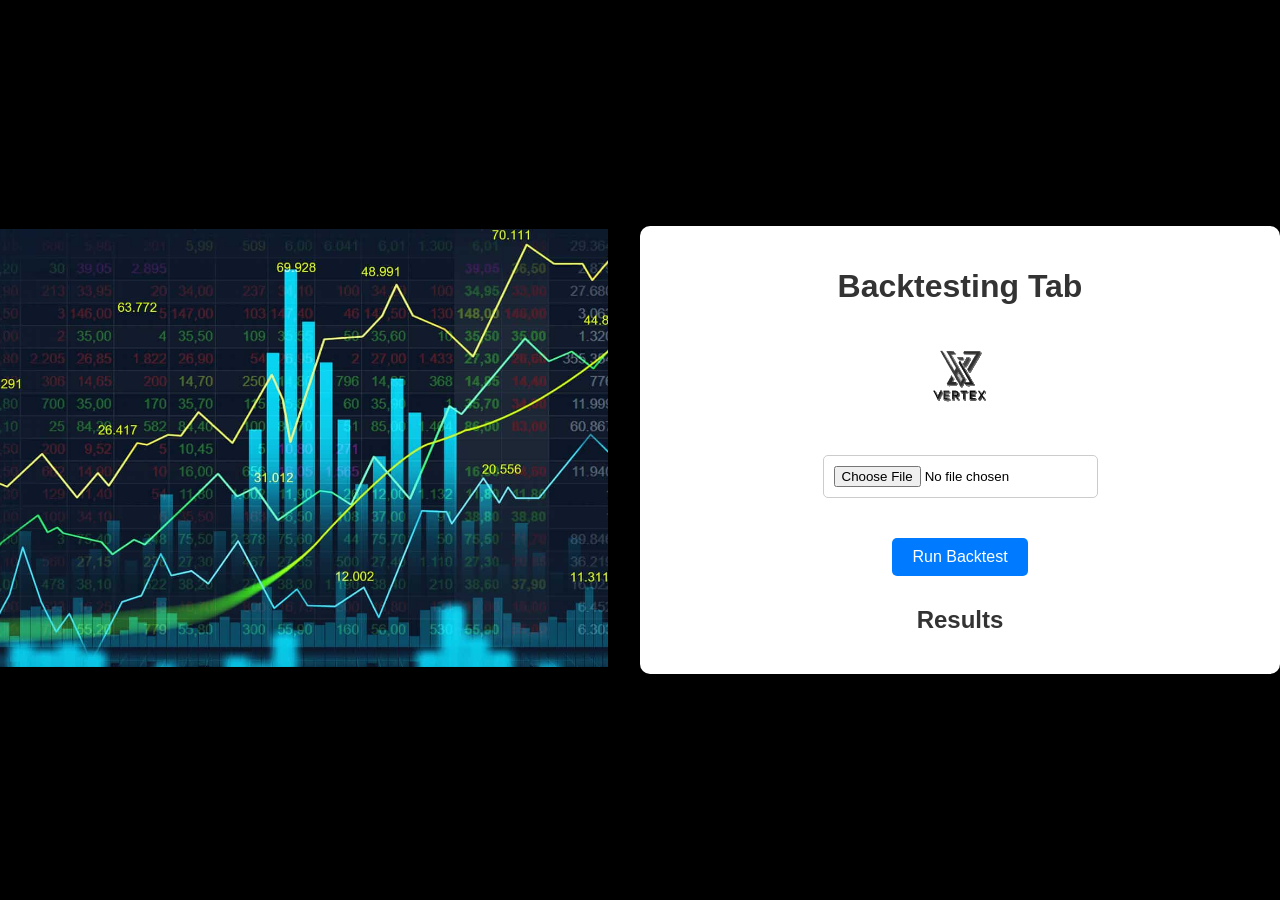
<file: backtesting.html>
<!DOCTYPE html>
<html lang="en">
<head>
    <meta charset="UTF-8">
    <meta name="viewport" content="width=device-width, initial-scale=1.0">
    <title>Backtesting Tab</title>
    <link rel="stylesheet" href="/back_testing.css">
</head>
<body>
    <div class="main" style="width: 70%;">

        <div class="left">
            <!-- <img src="patternImg.0edf5760.svg" alt=""> -->
            <img style="height:438px ;
            width: 100%;
            object-fit : cover;"
                src="/backtesting.jpg">

            </div>


        </div>
     

    <div class="container">
        <h1>Backtesting Tab</h1>
        <header>
            <img src="/logo.svg" alt="Logo" class="logo">
        </header>
        <input type="file" id="csvFileInput" accept=".csv">
        <button onclick="runBacktest()">Run Backtest</button>
        <div id="results">
            <h2>Results</h2>
            <p id="profit"></p>
            <p id="sharpeRatio"></p>
        </div>
    </div>
    <script src="/backtesting.jpg"></script>
</body>
</html>
</file>
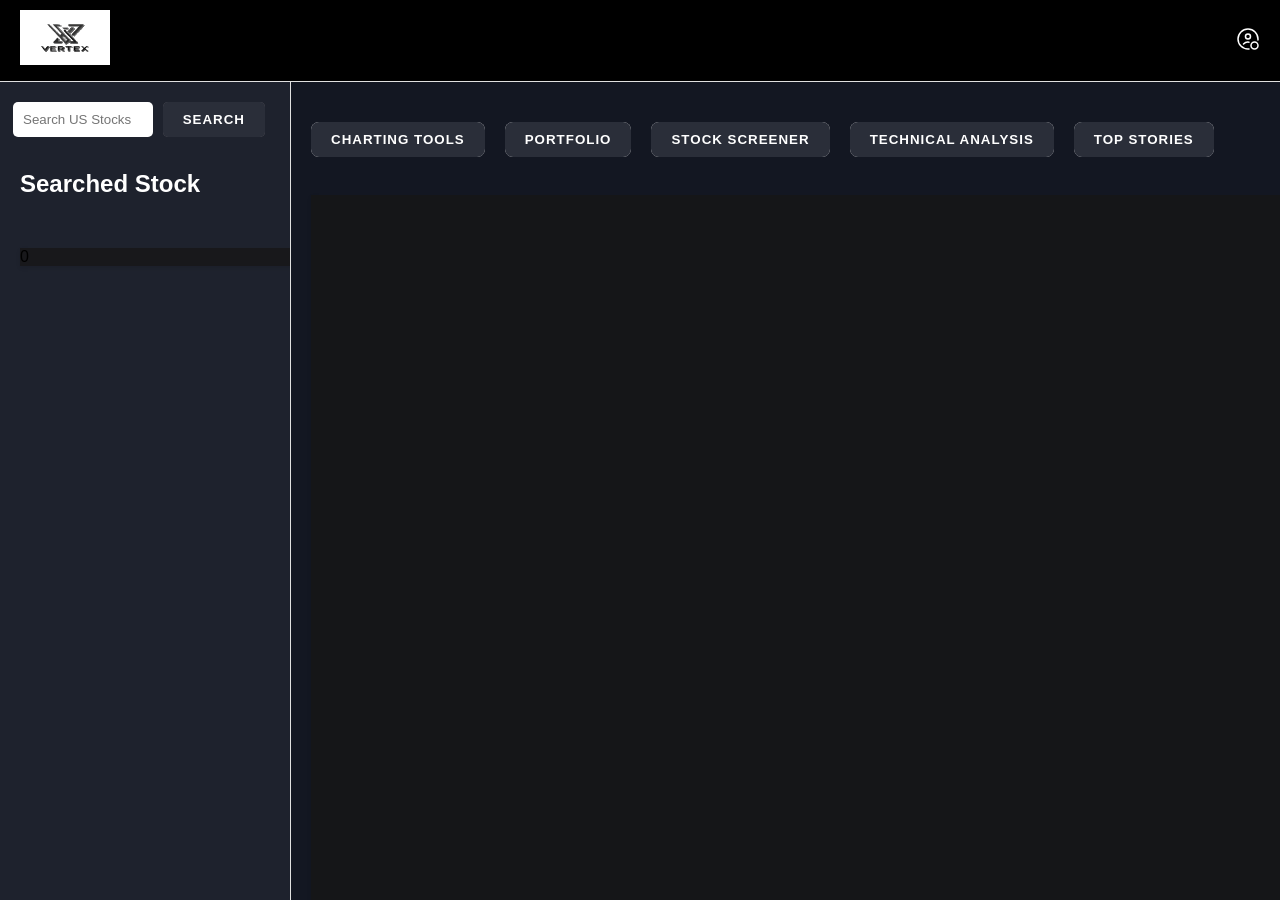
<file: news.html>
<!DOCTYPE html>
<html lang="en">

<head>
    <meta charset="UTF-8">
    <meta name="viewport" content="width=device-width, initial-scale=1.0">
    <title>Vertex: Top Stories</title>
    <link rel="stylesheet" href="/loggedin.css">
</head>

<body>
    <header>

        <div class="logo"><img src="/logo.svg" style="width: 90px; height: 55px;" alt=""></div>
        <a style="text-decoration: none; color:black" href="/dashboard">
            <div class="user-info">
                <svg xmlns="http://www.w3.org/2000/svg" viewBox="0 0 24 24" fill="black" width="24" height="24"
                    color="#ffffff" fill="none">
                    <path
                        d="M13 21.9506C12.6711 21.9833 12.3375 22 12 22C6.47715 22 2 17.5228 2 12C2 6.47715 6.47715 2 12 2C17.5228 2 22 6.47715 22 12C22 12.3375 21.9833 12.6711 21.9506 13"
                        stroke="currentColor" stroke-width="1.5" stroke-linecap="round" />
                    <path
                        d="M7.5 17C8.90247 15.5311 11.0212 14.9041 13 15.1941M14.4951 9.5C14.4951 10.8807 13.3742 12 11.9915 12C10.6089 12 9.48797 10.8807 9.48797 9.5C9.48797 8.11929 10.6089 7 11.9915 7C13.3742 7 14.4951 8.11929 14.4951 9.5Z"
                        stroke="currentColor" stroke-width="1.5" stroke-linecap="round" />
                    <circle cx="18.5" cy="18.5" r="3.5" stroke="currentColor" stroke-width="1.5" />
                </svg>


        </a>
        </div>

    </header>

    <div class="main-container">
        <aside>
            <div class="search-bar">
                <input type="text" id="searchInput" placeholder="Search US Stocks">
                <button class="tab-btn" onclick="search()">Search</button>
            </div>
            <div class="stock-list">
                <h2>Searched Stock</h2>
                <ul id="stockList"></ul>
            </div>
            <div>
                <!-- TradingView Widget BEGIN -->
                <div class="tradingview-widget-container">
                    <div class="tradingview-widget-container__widget"></div>
                    0
                    <script type="text/javascript"
                        src="https://s3.tradingview.com/external-embedding/embed-widget-events.js" async>
                            {
                                "colorTheme": "dark",
                                    "isTransparent": false,
                                        "width": "250",
                                "height": "550",
                                    "locale": "en",
                                        "importanceFilter": "-1,0,1",
                                            "countryFilter": "ar,au,br,ca,cn,fr,de,in,id,it,jp,kr,mx,ru,sa,za,tr,gb,us,eu"
                            }
                        </script>
                </div>
                <!-- TradingView Widget END -->
            </div>
        </aside>
        <main>
            <div class="tabs">
                <button class="tab-btn" onclick="location.href='/chartingtools.html'">Charting Tools</button>
                <button class="tab-btn" onclick="location.href='/portfolio.html'">Portfolio</button>
                <button class="tab-btn" onclick="location.href='/stockscreener.html'">Stock Screener</button>
                <button class="tab-btn" onclick="location.href='/technicalanalysis.html'">Technical Analysis</button>
                <button class="tab-btn" onclick="location.href='/news.html'">Top Stories</button>
            </div>


            <div style="height: 599px; margin-top: 38px; margin-left: 0px;;">
                <!-- TradingView Widget BEGIN -->
                <div class="tradingview-widget-container">
                    <div class="tradingview-widget-container__widget"></div>
                    <script type="text/javascript"
                        src="https://s3.tradingview.com/external-embedding/embed-widget-timeline.js" async>
                            {
                                "feedMode": "all_symbols",
                                    "isTransparent": false,
                                        "displayMode": "regular",
                                            "width": "1200",
                                                "height": "550",
                                                    "colorTheme": "dark",
                                                        "locale": "en"
                            }
                        </script>
                </div>
                <!-- TradingView Widget END -->
        </main>

    </div>

   
</body>

</html>
</file>
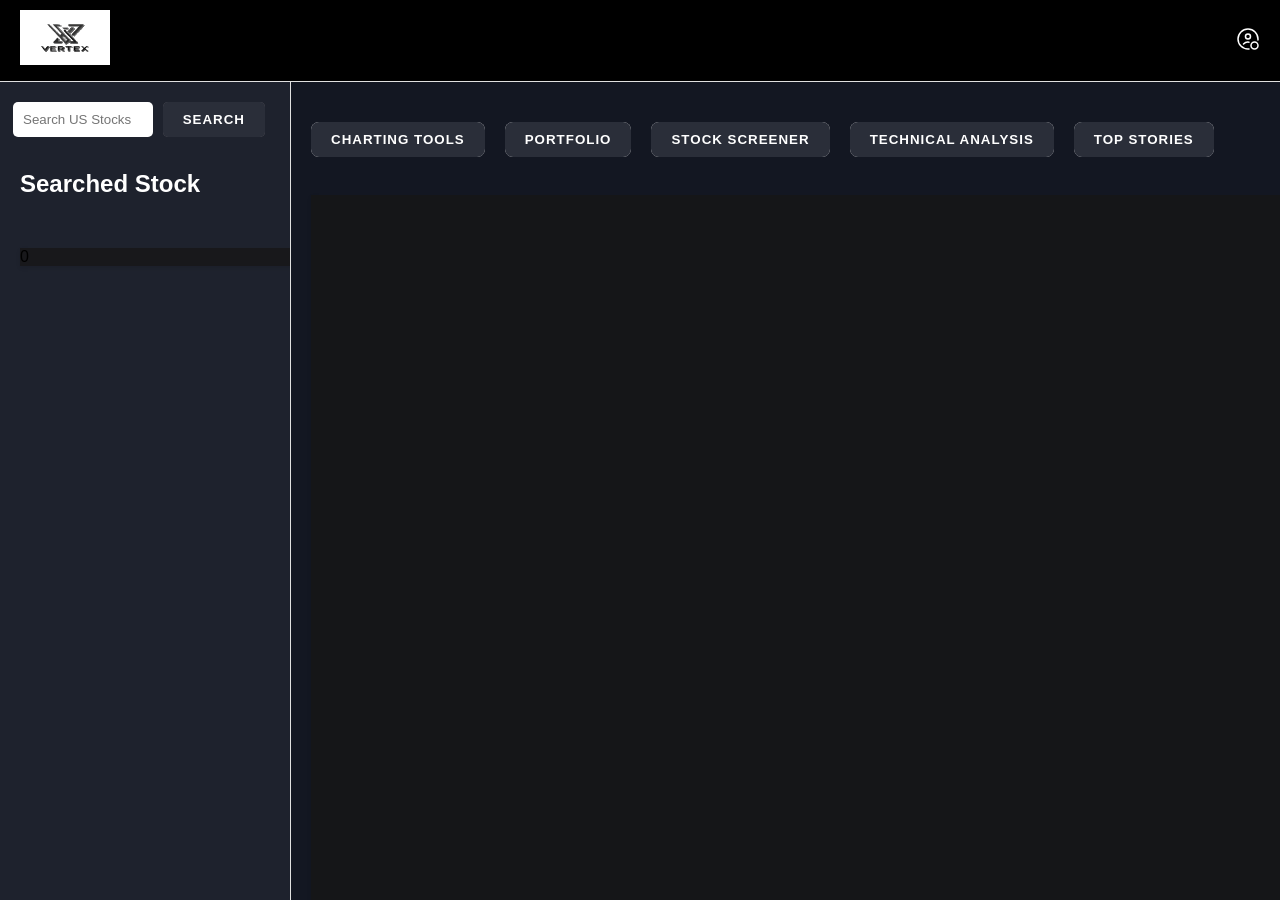
<file: stockscreener.html>
<!DOCTYPE html>
<html lang="en">

<head>
    <meta charset="UTF-8">
    <meta name="viewport" content="width=device-width, initial-scale=1.0">
    <title>Vertex: Stock Details</title>
    <link rel="stylesheet" href="/loggedin.css">
</head>

<body>
    <header>

        <div class="logo"><img src="logo.svg" style="width: 90px; height: 55px;" alt=""></div>
        <a style="text-decoration: none; color:black" href="/dashboard">
            <div class="user-info">
                <svg xmlns="http://www.w3.org/2000/svg" viewBox="0 0 24 24" fill="black" width="24" height="24"
                    color="#ffffff" fill="none">
                    <path
                        d="M13 21.9506C12.6711 21.9833 12.3375 22 12 22C6.47715 22 2 17.5228 2 12C2 6.47715 6.47715 2 12 2C17.5228 2 22 6.47715 22 12C22 12.3375 21.9833 12.6711 21.9506 13"
                        stroke="currentColor" stroke-width="1.5" stroke-linecap="round" />
                    <path
                        d="M7.5 17C8.90247 15.5311 11.0212 14.9041 13 15.1941M14.4951 9.5C14.4951 10.8807 13.3742 12 11.9915 12C10.6089 12 9.48797 10.8807 9.48797 9.5C9.48797 8.11929 10.6089 7 11.9915 7C13.3742 7 14.4951 8.11929 14.4951 9.5Z"
                        stroke="currentColor" stroke-width="1.5" stroke-linecap="round" />
                    <circle cx="18.5" cy="18.5" r="3.5" stroke="currentColor" stroke-width="1.5" />
                </svg>


        </a>
        </div>

    </header>

    <div class="main-container">
        <aside>
            <div class="search-bar">
                <input type="text" id="searchInput" placeholder="Search US Stocks">
                <button class="tab-btn" onclick="search()">Search</button>
            </div>
            <div class="stock-list">
                <h2>Searched Stock</h2>
                <ul id="stockList"></ul>
            </div>
            <div>
                <!-- TradingView Widget BEGIN -->
                <div class="tradingview-widget-container">
                    <div class="tradingview-widget-container__widget"></div>
                    0
                    <script type="text/javascript"
                        src="https://s3.tradingview.com/external-embedding/embed-widget-events.js" async>
                            {
                                "colorTheme": "dark",
                                    "isTransparent": false,
                                        "width": "250",
                                "height": "550",
                                    "locale": "en",
                                        "importanceFilter": "-1,0,1",
                                            "countryFilter": "ar,au,br,ca,cn,fr,de,in,id,it,jp,kr,mx,ru,sa,za,tr,gb,us,eu"
                            }
                        </script>
                </div>
                <!-- TradingView Widget END -->
            </div>
        </aside>
        <main>
            <div class="tabs">
                <button class="tab-btn" onclick="location.href='/chartingtools.html'">Charting Tools</button>
                <button class="tab-btn" onclick="location.href='/portfolio.html'">Portfolio</button>
                <button class="tab-btn" onclick="location.href='/stockscreener.html'">Stock Screener</button>
                <button class="tab-btn" onclick="location.href='/technicalanalysis.html'">Technical Analysis</button>
                <button class="tab-btn" onclick="location.href='/news.html'">Top Stories</button>
            </div>

            <div style="height: 599px; margin-top: 38px;">
                <!-- TradingView Widget BEGIN -->
                <div class="tradingview-widget-container">
                    <div class="tradingview-widget-container__widget"></div>
                    
                    <script type="text/javascript"
                        src="https://s3.tradingview.com/external-embedding/embed-widget-screener.js" async>
                            {
                                "width": "100%",
                                    "height": 550,
                                        "defaultColumn": "overview",
                                            "defaultScreen": "general",
                                                "market": "america",
                                                    "showToolbar": true,
                                                        "colorTheme": "dark",
                                                            "locale": "en"
                            }
                        </script>
                </div>
            </div>
        </main>
        </main>
        </main>
        <!-- TradingView Widget END -->
        </main>

    </div>

    <script src=""></script>
</body>

</html>
</file>
<file: back_testing.css>
body {
    font-family: Arial, sans-serif;
    background-color: #000000;
    margin: 0;
    padding: 0;
    display: flex;
    justify-content: center;
    align-items: center;
    height: 100vh;
}

.container {
    max-width: 600px;
    width: 100%;
    padding: 20px;
    background-color: #fff;
    box-shadow: 0 4px 8px rgba(0, 0, 0, 0.1);
    border-radius: 10px;
    text-align: center;
}
header {
    display: flex;
    flex-direction: column;
    align-items: center;
    margin-bottom: 20px;
}

.logo {
    width: 100px;
    height: auto;
    margin-bottom: 10px;
}


.main{
    display: flex;
    margin-right: 2rem;
    width: 60%;
    max-width: 100%;
    gap:0px;
    
}




h1 {
    color: #333;
    margin-bottom: 20px;
}

input[type="file"] {
    display: block;
    margin: 20px auto;
    padding: 10px;
    border: 1px solid #ccc;
    border-radius: 5px;
}

textarea {
    width: 100%;
    height: 150px;
    margin-top: 10px;
    padding: 10px;
    font-size: 16px;
    border: 1px solid #ccc;
    border-radius: 5px;
    resize: none;
}

button {
    margin-top: 20px;
    padding: 10px 20px;
    font-size: 16px;
    color: #fff;
    background-color: #007bff;
    border: none;
    border-radius: 5px;
    cursor: pointer;
    transition: background-color 0.3s;
}

button:hover {
    background-color: #0056b3;
}

#results {
    margin-top: 30px;
}

#results h2 {
    color: #333;
}

#results p {
    font-size: 18px;
    color: #555;
}
</file>
<file: loggedin.css>
body {
  font-family: 'Roboto', sans-serif;
  margin: 0;
  padding: 0;
  display: flex;
  flex-direction: column;
  height: 100vh;
}



header {
  display: flex;
  justify-content: space-between;
  align-items: center;
  background-color: #000000;
  padding: 10px 20px;
  border-bottom: 3px solid #000000;
}


.logo {
  font-size: 1.5em;
  font-weight: bold;
}

.user-info {
  display: flex;
  align-items: center;
  gap: 9px;
}

.user-info span {
  margin-right: 20px;
}

.actions .buy-btn,
.actions .sell-btn {
  padding: 10px 20px;
  margin: 0 5px;
  border: none;
  cursor: pointer;
}

.buy-btn {
  background-color: #4CAF50;
  color: white;
}

.sell-btn {
  background-color: #F44336;
  color: white;
}

.main-container {
  display: flex;
  flex: 1;
}

aside {
  width: 250px;
  background-color: #1e222d;
  padding: 20px;
  border-right: 1px solid #e0e0e0;
  overflow-y: auto;
}

.stock-list {
  font-size: 20px;
  text-transform: capitalize;
  color: #44475b;
  background-color: 4b4242;
  padding-bottom: 30px;

}

.stock-list:hover {
  transform: translateY(-5px);
  box-shadow: 0 4px 15px rgba(0, 0, 0, 0.2);
}

.stock-list h2 {
  margin: 0 0 10px;
  color: #fff;
  font-size: 1.2em;
}

.stock-list {
  padding-top: 33px;
}

.stock-list ul {

  list-style-type: none;
  padding: 0;
}

.stock-list li {
  margin: 5px 0;
  padding: 10px;
  background-color: #000000;
  border-radius: 5px;
}


.Search-stock {
  display: flex;
  background-color: #332828;
  /* Removed padding property */
  box-shadow: 0 2px 5px rgba(130, 120, 120, 0.1);
  color: rgb(125, 117, 117);
  /* Added overflow-x: hidden to hide scrollbar */
  overflow-x: hidden;
}


.search-bar {
  /* Use flexbox for responsive sizing */
  flex: 1;
  /* Example: Adjust based on content */
  display: flex;
  align-items: center;
}


.search-bar input {
  padding: 10px;
  width: 0px;
  margin-right: 10px;
  margin-left: -7px;
  border: none;
  border-radius: 5px;
  /* Adjust width based on content and other elements */
  flex: 1;
  /* Example: Adjust based on content */
}


.search-bar {
  display: flex;
  align-items: center;
}

.search-bar button {
  padding: 10px 20px;
  background-color: #615e65;
  border: none;
  border-radius: 5px;
  color: white;
  cursor: pointer;
}

.watchlist h2 {
  font-size: 1.2em;
  margin-bottom: 10px;
}

.watchlist ul {
  list-style-type: none;
  padding: 0;
}

.watchlist li {
  padding: 10px 0;
  border-bottom: 1px solid #e0e0e0;
  cursor: pointer;
}

.watchlist li:hover {
  background-color: #e0e0e0;
}

main {
  flex: 1;
  padding: 20px;
  display: flex;
  flex-direction: column;
  background-color: #131722;
  color:white;
  overflow-y: auto;
}

.stock-info {
  display: flex;
  align-items: baseline;
  justify-content: space-between;
}

.stock-info h1 {
  font-size: 2em;
  margin-right: 10px;
}

.stock-info .price {
  font-size: 1.5em;
  color: green;
}

.stock-info .change {
  font-size: 1em;
  color: green;
}

.tabs {
  display: flex;
  flex-wrap: wrap;
  justify-content: start;
  margin-top: 20px;
  gap: 15px;
}

.tab-btn {
  padding: 12px 24px;
  border: none;
  outline: none;
  color: #FFF;
  background-color: #2a2e39;
  cursor: pointer;
  position: relative;
  z-index: 1;
  border-radius: 8px;
  font-weight: 600;
  text-transform: uppercase;
  letter-spacing: 1px;
  overflow: hidden;
  transition: all 0.3s ease;
}

.tab-btn::before {
  content: "";
  position: absolute;
  top: 0;
  left: 0;
  width: 100%;
  height: 100%;
  background: linear-gradient(45deg, #FF0000, #FF7300, #FFFB00, #48FF00, #00FFD5, #002BFF, #FF00C8, #FF0000);
  background-size: 400%;
  z-index: -1;
  filter: blur(5px);
  opacity: 0;
  transition: opacity 0.3s ease-in-out;
}

.tab-btn::after {
  content: "";
  position: absolute;
  background: #2a2e39;
  left: 0;
  top: 0;
  width: 100%;
  height: 100%;
  z-index: -2;
  transition: all 0.3s ease;
}

.tab-btn:hover::before {
  opacity: 1;
}

.tab-btn:hover::after {
  background: transparent;
  opacity: 0;
}

.tab-btn:hover {
  color: #ffffff;
  box-shadow: 0 5px 15px rgba(0, 0, 0, 0.3);
  transform: translateY(-2px);
}

.tab-btn:active {
  transform: scale(0.95);
}

@keyframes glowing {
  0% { background-position: 0 0; }
  50% { background-position: 400% 0; }
  100% { background-position: 0 0; }
}

.tab-btn:hover {
  animation: glowing 20s linear infinite;
}

/* Responsive design */
@media (max-width: 768px) {
  .tabs {
      flex-direction: column;
  }
  
  .tab-btn {
      width: 100%;
      margin-bottom: 10px;
  }
}
.flex {
  display: flex;
  gap: 50px;
}


.content {
  margin-top: 20px;
  flex: 1;
}

.tab-content {
  display: none;
}


.new-info-nav-img {
  width: 35px;
  border-radius: 5px;
  background-color: #000000;
  box-shadow: rgba(0, 0, 0, 0.05) 0px 0px 0px 1px;
}



.a1_stock>p {
  text-transform: capitalize;
  font-size: 15px;
  color: #a2808c;
}

.a3-index-image {
  display: flex;
  margin-top: 10px;
  gap: 43px;
  justify-content: center;
}

.in-news-div {
  margin-top: 58px;
}

.a-in-news>button {
  border: none;
  background-color: #e5faf5;
  color: #6ed9b6;

  width: 80px;
  height: 30px;
  border-radius: 50px;
}

.a-in-news>h4 {
  margin: 0;
  font-size: 20px;
  text-transform: capitalize;
  color: #44475b;
}

.top-sectors-div {
  margin-top: 80px;
}

.a-top-sec>h4 {
  margin: 0;
  font-size: 20px;
  text-transform: capitalize;
  color: #44475b;
}

.a-top-sec>button {
  border: none;
  background-color: white;
  color: #6ed9b6;
  text-transform: uppercase;
  font-size: 12px;
  width: 80px;
  height: 30px;
  border-radius: 50px;
}

.dashboard {
  display: flex;
  justify-content: space-around;
  margin: 20px 0;
  gap: 34px;
}

.flex{
  margin-top: 9px;
}

.flash-message {
  animation: blinker 1s linear infinite;
  max-height: 141px;
}

.tradingview-widget-container {
  height: 206%;
  width: 75%;
  background-color: rgba(23, 22, 22, 0.781);
  box-shadow: 0 2px 4px rgba(0, 0, 0, 0.1);
}


.ind {
  top: 100%;
  position: sticky;
}


.indices-section-widget{
  margin-top: 300px;

}







body {
  font-family: 'Roboto', sans-serif;
  margin: 0;
  padding: 0;
  display: flex;
  flex-direction: column;
  height: 100vh;
}

header {
  display: flex;
  justify-content: space-between;
  align-items: center;
  background-color: #000000;
  padding: 10px 20px;
  border-bottom: 1px solid #e0e0e0;
}

.logo {
  font-size: 1.5em;
  font-weight: bold;
}

.user-info {
  display: flex;
  align-items: center;
  gap:9px;
}

.user-info span {
  margin-right: 20px;
}

.actions .buy-btn, .actions .sell-btn {
  padding: 10px 20px;
  margin: 0 5px;
  border: none;
  cursor: pointer;
}

.buy-btn {
  background-color: #4CAF50;
  color: white;
}

.sell-btn {
  background-color: #F44336;
  color: white;
}

.main-container {
  display: flex;
  flex: 1;
}

aside {
  width: 250px;
  background-color: ;
  padding: 20px;
  border-right: 1px solid #e0e0e0;
  overflow-y: auto;
}

.stock-list {
  font-size: 20px;
  text-transform: capitalize;
  color: #44475b;
  background-color: 4b4242;
  padding-bottom: 30px;

}

.stock-list:hover {
  transform: translateY(-5px);
  box-shadow: 0 4px 15px rgba(0, 0, 0, 0.2);
}

.stock-list h2 {
  margin: 0 0 10px;
  color: #ffffff;
  font-size: 1.2em;
}

.stock-list{
  padding-top: 33px;
}
.stock-list ul {
  
  list-style-type: none;
  padding: 0;
}

.stock-list li {
  margin: 5px 0;
  padding: 10px;
  background-color: #dbe2e3;
  border-radius: 5px;
}


.Search-stock {
  display: flex;
  background-color: #332828;
  /* Removed padding property */
  box-shadow: 0 2px 5px rgba(130, 120, 120, 0.1);
  color: rgb(125, 117, 117);
  /* Added overflow-x: hidden to hide scrollbar */
  overflow-x: hidden;
}


.search-bar {
   /* Use flexbox for responsive sizing */
   flex: 1; /* Example: Adjust based on content */
   display: flex;
   align-items: center;
}


.search-bar input {
  padding: 10px;
  width: 0px;
  margin-right: 10px;
  margin-left: -7px;
  border: none;
  border-radius: 5px;
  /* Adjust width based on content and other elements */
  flex: 1; /* Example: Adjust based on content */
}


.search-bar {
  display: flex;
  align-items: center;
}

.search-bar button {
  padding: 10px 20px;
  background-color: #615e65;
  border: none;
  border-radius: 5px;
  color: white;
  cursor: pointer;
}
.watchlist h2 {
  font-size: 1.2em;
  margin-bottom: 10px;
}

.watchlist ul {
  list-style-type: none;
  padding: 0;
}

.watchlist li {
  padding: 10px 0;
  border-bottom: 1px solid #e0e0e0;
  cursor: pointer;
}

.watchlist li:hover {
  background-color: #e0e0e0;
}

main {
  flex: 1;
  padding: 20px;
  display: flex;
  flex-direction: column;
  overflow-y: auto;
}

.stock-info {
  display: flex;
  align-items: baseline;
  justify-content: space-between;
}

.stock-info h1 {
  font-size: 2em;
  margin-right: 10px;
}

.stock-info .price {
  font-size: 1.5em;
  color: green;
}

.stock-info .change {
  font-size: 1em;
  color: green;
}

.tabs {
  margin-top: 20px;
}

.tab-btn {
  padding: 10px 20px;
  margin-right: 5px;
  border: none;
  cursor: pointer;
  background-color: #e0e0e0;
}

.tab-btn:hover {
  background-color: #d0d0d0;
}

.content {
  margin-top: 20px;
  flex: 1;
}

.tab-content {
  display: none;
}

.terminal {
  height: 600px; /* Increased height */
  margin-top: 20px;
  margin: 0;
  padding: 0;
}
.tradingview-widget-container {
  height: 120%;
  width: 120%;
  background-color: rgba(23, 22, 22, 0.781);
  box-shadow: 0 2px 4px rgba(0,0,0,0.1);
}
.tradingview-widget-copyright {
  text-align: center;
  padding: 5px;
  font-size: 12px;
}
.blue-text {
  color: blue;
}

.order-section {
  background-color: rgba(201, 172, 172, 0.339);
  padding: 20px;
  margin-top: 20px;
  box-shadow: 0 2px 4px rgba(246, 242, 242, 0.904);
}
.order-section h2 {
  margin-top: 0;
}
.order-section div {
  margin-bottom: 10px;
}
.order-section label {
  display: block;
  margin-bottom: 5px;
}
.order-section select, .order-section input, .order-section button {
  width: 100%;
  padding: 10px;
  margin-bottom: 10px;
  border: 1px solid #ccc;
  border-radius: 5px;
}
.order-section button {
  background-color: #28a745;
  color: white;
  border: none;
  cursor: pointer;
}
.order-section button:hover {
  background-color: #218838;
}
</file>
